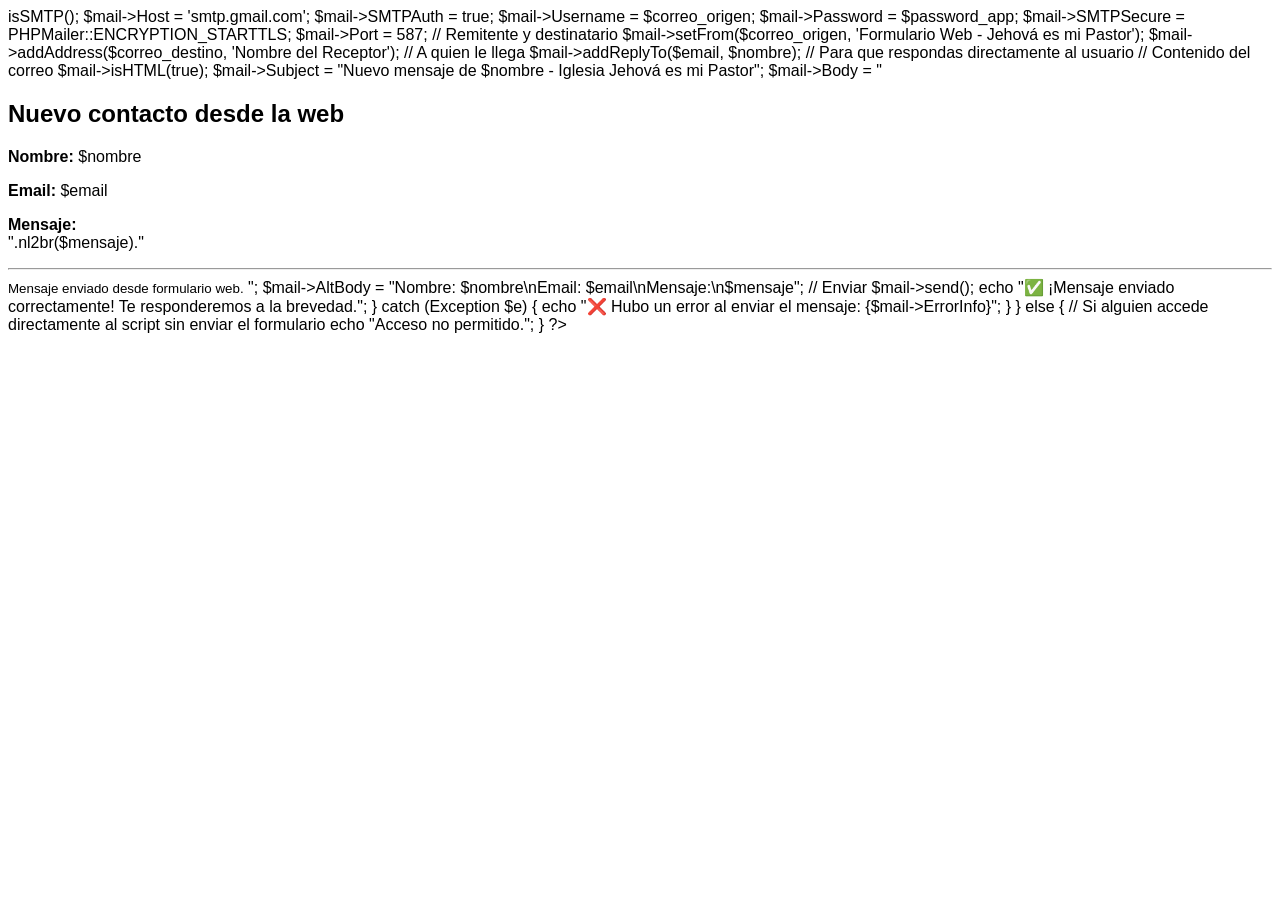
<file: como_ayudar.html>
<?php
// ==============================================
// 1. INCLUIR PHPMailer (ajusta la ruta si es necesario)
// ==============================================
require 'src/PHPMailer.php';
require 'src/SMTP.php';
require 'src/Exception.php';

use PHPMailer\PHPMailer\PHPMailer;
use PHPMailer\PHPMailer\Exception;

// ==============================================
// 2. VERIFICAR QUE EL FORMULARIO SEA ENVIADO POR POST
// ==============================================
if ($_SERVER["REQUEST_METHOD"] == "POST") {
    
    // Limpiar y recoger datos del formulario
    $nombre = isset($_POST['nombre']) ? htmlspecialchars(trim($_POST['nombre'])) : '';
    $email  = isset($_POST['email'])  ? htmlspecialchars(trim($_POST['email']))  : '';
    $mensaje= isset($_POST['mensaje'])? htmlspecialchars(trim($_POST['mensaje'])): '';
    
    // Validar campos obligatorios
    if (empty($nombre) || empty($email) || empty($mensaje)) {
        echo "❌ Error: Todos los campos son obligatorios.";
        exit;
    }
    
    if (!filter_var($email, FILTER_VALIDATE_EMAIL)) {
        echo "❌ Error: El correo electrónico no es válido.";
        exit;
    }
    
    // ==========================================
    // 3. CONFIGURACIÓN DEL ENVÍO (CÁMBIALO AQUÍ)
    // ==========================================
    $correo_origen  = 'JEHOVAESMIPASTORIGLESIAYFUNDAC@GMAIL.COM';      // Tu correo Gmail (o el que uses para SMTP)
    $password_app   = 'xxxx xxxx xxxx xxxx';      // Contraseña de aplicación de Gmail (16 dígitos)
    $correo_destino = 'JEHOVAESMIPASTORIGLESIAYFUNDAC@GMAIL.COM';  // El correo donde quieres recibir los mensajes
    
    // Crear instancia de PHPMailer
    $mail = new PHPMailer(true);
    
    try {
        // Configuración del servidor SMTP de Gmail
        $mail->isSMTP();
        $mail->Host       = 'smtp.gmail.com';
        $mail->SMTPAuth   = true;
        $mail->Username   = $correo_origen;
        $mail->Password   = $password_app;
        $mail->SMTPSecure = PHPMailer::ENCRYPTION_STARTTLS;
        $mail->Port       = 587;
        
        // Remitente y destinatario
        $mail->setFrom($correo_origen, 'Formulario Web - Jehová es mi Pastor');
        $mail->addAddress($correo_destino, 'Nombre del Receptor'); // A quien le llega
        $mail->addReplyTo($email, $nombre); // Para que respondas directamente al usuario
        
        // Contenido del correo
        $mail->isHTML(true);
        $mail->Subject = "Nuevo mensaje de $nombre - Iglesia Jehová es mi Pastor";
        $mail->Body    = "
            <html>
            <head><style>body{font-family:Arial;}</style></head>
            <body>
                <h2>Nuevo contacto desde la web</h2>
                <p><strong>Nombre:</strong> $nombre</p>
                <p><strong>Email:</strong> $email</p>
                <p><strong>Mensaje:</strong><br>".nl2br($mensaje)."</p>
                <hr>
                <small>Mensaje enviado desde formulario web.</small>
            </body>
            </html>
        ";
        $mail->AltBody = "Nombre: $nombre\nEmail: $email\nMensaje:\n$mensaje";
        
        // Enviar
        $mail->send();
        echo "✅ ¡Mensaje enviado correctamente! Te responderemos a la brevedad.";
        
    } catch (Exception $e) {
        echo "❌ Hubo un error al enviar el mensaje: {$mail->ErrorInfo}";
    }
} else {
    // Si alguien accede directamente al script sin enviar el formulario
    echo "Acceso no permitido.";
}
?>
</file>
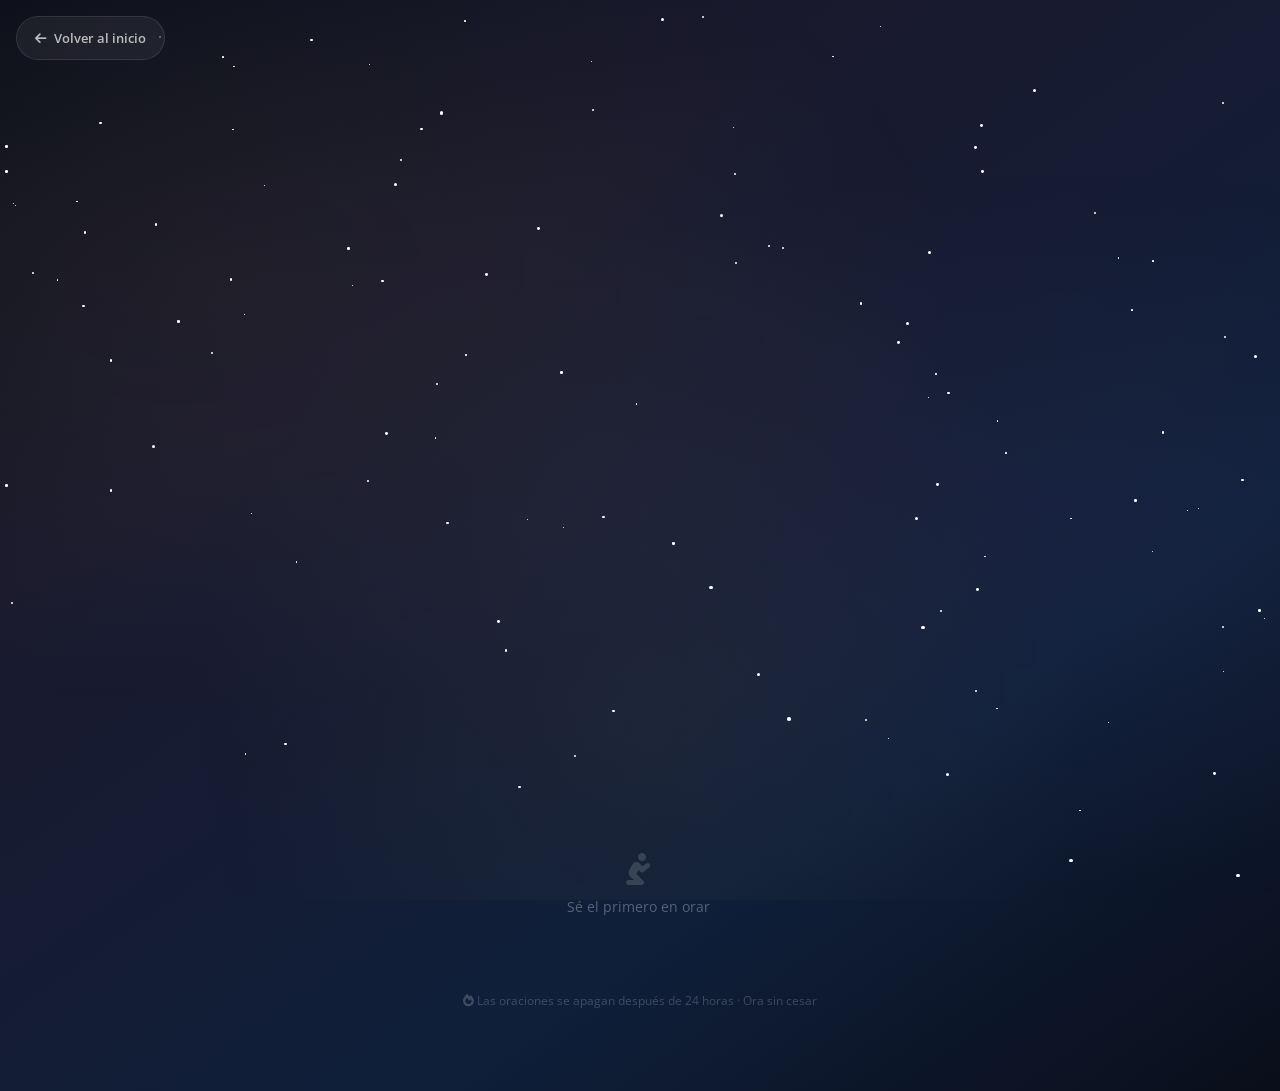
<file: oracion.html>
<!DOCTYPE html>
<html lang="es">
<head>
  <meta charset="UTF-8" />
  <meta name="viewport" content="width=device-width, initial-scale=1.0, user-scalable=yes" />
  <title>Sala de Oración | Jehová es mi Pastor</title>
  <link rel="preconnect" href="https://fonts.googleapis.com">
  <link rel="preconnect" href="https://fonts.gstatic.com" crossorigin>
  <link href="https://fonts.googleapis.com/css2?family=Montserrat:wght@400;700;800&family=Open+Sans:wght@400;600;700&display=swap" rel="stylesheet">
  <link rel="stylesheet" href="https://cdnjs.cloudflare.com/ajax/libs/font-awesome/6.0.0/css/all.min.css" />
  <link rel="stylesheet" href="styles.css" />
  <style>
    .prayer-room {
      position: relative;
      min-height: 100vh;
      background: linear-gradient(145deg, #0a0e1a 0%, #1a1a2e 30%, #0f1f3a 70%, #0a0e1a 100%);
      overflow: hidden;
      display: flex;
      flex-direction: column;
      align-items: center;
    }

    .prayer-room::before {
      content: '';
      position: fixed;
      inset: 0;
      background:
        radial-gradient(ellipse at 15% 30%, rgba(212,168,67,0.06) 0%, transparent 50%),
        radial-gradient(ellipse at 85% 60%, rgba(200,150,255,0.04) 0%, transparent 50%),
        radial-gradient(ellipse at 50% 80%, rgba(212,168,67,0.05) 0%, transparent 50%);
      pointer-events: none;
      animation: aurora 8s ease-in-out infinite alternate;
    }

    @keyframes aurora {
      0% { opacity: 0.6; }
      100% { opacity: 1; }
    }

    .prayer-back-btn {
      position: fixed;
      top: 16px;
      left: 16px;
      z-index: 100;
      background: rgba(255,255,255,0.06);
      backdrop-filter: blur(12px);
      border: 1px solid rgba(255,255,255,0.1);
      color: rgba(255,255,255,0.7);
      padding: 10px 18px;
      border-radius: 50px;
      cursor: pointer;
      font-size: 0.82rem;
      font-weight: 600;
      font-family: 'Open Sans', sans-serif;
      text-decoration: none;
      display: inline-flex;
      align-items: center;
      gap: 8px;
      transition: all 0.3s ease;
    }

    .prayer-back-btn:hover {
      background: rgba(255,255,255,0.1);
      color: white;
      transform: translateX(-3px);
    }

    .stars {
      position: fixed;
      inset: 0;
      pointer-events: none;
      overflow: hidden;
    }

    .star {
      position: absolute;
      background: white;
      border-radius: 50%;
      animation: twinkle var(--dur, 3s) ease-in-out infinite;
    }

    @keyframes twinkle {
      0%, 100% { opacity: 0.15; transform: scale(0.8); }
      50% { opacity: var(--max-opacity, 0.9); transform: scale(1.2); }
    }

    .shooting-star {
      position: fixed;
      width: 3px;
      height: 3px;
      background: white;
      border-radius: 50%;
      pointer-events: none;
      box-shadow: 0 0 6px 2px rgba(255,255,255,0.3);
      animation: shoot linear forwards;
    }

    @keyframes shoot {
      0% { transform: translate(0, 0); opacity: 1; }
      70% { opacity: 1; }
      100% { transform: translate(300px, 300px); opacity: 0; }
    }

    .prayer-room-content {
      position: relative;
      z-index: 1;
      width: 100%;
      max-width: 900px;
      padding: 60px 20px 40px;
      display: flex;
      flex-direction: column;
      align-items: center;
      gap: 30px;
    }

    .prayer-room-header {
      text-align: center;
      color: white;
      margin-top: 10px;
    }

    .prayer-room-header .holy-icon {
      font-size: 3rem;
      color: var(--secondary);
      opacity: 0.8;
      margin-bottom: 12px;
      display: block;
      animation: floatIcon 4s ease-in-out infinite;
      filter: drop-shadow(0 0 20px rgba(212,168,67,0.2));
    }

    @keyframes floatIcon {
      0%, 100% { transform: translateY(0) rotate(0deg); }
      25% { transform: translateY(-8px) rotate(-2deg); }
      75% { transform: translateY(4px) rotate(2deg); }
    }

    .prayer-room-header h1 {
      color: white;
      font-size: clamp(1.8rem, 4vw, 2.5rem);
      letter-spacing: -0.02em;
      text-shadow: 0 0 30px rgba(212,168,67,0.15);
    }

    .prayer-room-header p {
      color: rgba(255,255,255,0.6);
      font-size: 0.95rem;
      margin-top: 6px;
    }

    .prayer-room-header .candle-group {
      display: flex;
      justify-content: center;
      gap: 12px;
      margin-top: 20px;
    }

    .prayer-room-header .candle {
      display: inline-block;
      width: 3px;
      height: 24px;
      background: linear-gradient(to top, var(--secondary), #f5e6b0, rgba(255,255,255,0.6));
      border-radius: 2px;
      animation: flicker var(--cd, 2s) ease-in-out infinite;
      box-shadow: 0 0 8px rgba(212,168,67,0.2);
    }

    .prayer-room-header .candle:nth-child(2) {
      --cd: 2.4s;
      height: 18px;
    }
    .prayer-room-header .candle:nth-child(3) {
      --cd: 1.8s;
      height: 28px;
    }

    @keyframes flicker {
      0%, 100% { opacity: 0.7; box-shadow: 0 0 6px rgba(212,168,67,0.2); }
      50% { opacity: 1; box-shadow: 0 0 16px rgba(212,168,67,0.5); }
    }

    .music-player-card {
      background: rgba(255,255,255,0.05);
      backdrop-filter: blur(16px);
      border: 1px solid rgba(255,255,255,0.08);
      border-radius: var(--radius-lg);
      padding: 24px;
      width: 100%;
      max-width: 500px;
      text-align: center;
    }

    .music-player-card .music-icon {
      font-size: 2rem;
      color: var(--secondary);
      margin-bottom: 10px;
      display: block;
    }

    .music-player-card h3 {
      color: white;
      font-size: 1rem;
      margin-bottom: 4px;
    }

    .music-player-card p {
      color: rgba(255,255,255,0.5);
      font-size: 0.8rem;
      margin-bottom: 14px;
    }

    .music-player-card iframe {
      width: 100%;
      border-radius: var(--radius-sm);
      border: none;
    }

    .prayer-input-card {
      background: rgba(255,255,255,0.05);
      backdrop-filter: blur(16px);
      border: 1px solid rgba(255,255,255,0.08);
      border-radius: var(--radius-lg);
      padding: 28px 24px;
      width: 100%;
      max-width: 600px;
      transition: border-color 0.4s, box-shadow 0.4s;
    }

    .prayer-input-card:focus-within {
      border-color: rgba(212,168,67,0.3);
      box-shadow: 0 0 30px rgba(212,168,67,0.06), inset 0 0 30px rgba(212,168,67,0.03);
    }

    .prayer-input-card h3 {
      color: white;
      font-size: 1rem;
      margin-bottom: 4px;
      display: flex;
      align-items: center;
      gap: 8px;
    }

    .prayer-input-card p {
      color: rgba(255,255,255,0.5);
      font-size: 0.82rem;
      margin-bottom: 16px;
    }

    .prayer-input-row {
      display: flex;
      gap: 10px;
    }

    .prayer-input-row input {
      flex: 1;
      padding: 12px 16px;
      border-radius: 50px;
      border: 1px solid rgba(255,255,255,0.12);
      background: rgba(255,255,255,0.06);
      color: white;
      font-family: 'Open Sans', sans-serif;
      font-size: 0.9rem;
      outline: none;
      transition: all 0.3s;
    }

    .prayer-input-row input::placeholder { color: rgba(255,255,255,0.3); }
    .prayer-input-row input:focus { border-color: var(--secondary); background: rgba(255,255,255,0.08); }

    .prayer-input-row button {
      padding: 12px 24px;
      border-radius: 50px;
      border: none;
      background: linear-gradient(135deg, var(--secondary), var(--secondary-light));
      color: var(--primary);
      font-weight: 700;
      cursor: pointer;
      transition: 0.3s;
      font-family: 'Montserrat', sans-serif;
      font-size: 0.85rem;
      white-space: nowrap;
      position: relative;
      overflow: hidden;
    }

    .prayer-input-row button::after {
      content: '';
      position: absolute;
      inset: 0;
      background: linear-gradient(135deg, rgba(255,255,255,0.2), transparent);
      opacity: 0;
      transition: opacity 0.3s;
    }

    .prayer-input-row button:hover { transform: translateY(-2px); box-shadow: 0 4px 20px rgba(212,168,67,0.3); }
    .prayer-input-row button:hover::after { opacity: 1; }
    .prayer-input-row button:active { transform: scale(0.97); }
    .prayer-input-row button:disabled { opacity: 0.5; transform: none; cursor: not-allowed; }

    .prayer-wall {
      width: 100%;
      max-width: 600px;
      display: flex;
      flex-direction: column;
      gap: 10px;
      max-height: 500px;
      overflow-y: auto;
      padding-right: 4px;
    }

    .prayer-wall::-webkit-scrollbar { width: 3px; }
    .prayer-wall::-webkit-scrollbar-thumb { background: var(--secondary); border-radius: 3px; }

    .prayer-wall-empty {
      text-align: center;
      color: rgba(255,255,255,0.3);
      padding: 30px;
      font-size: 0.9rem;
    }

    .prayer-wall-empty i { font-size: 2rem; display: block; margin-bottom: 10px; opacity: 0.5; }

    .prayer-msg {
      background: rgba(255,255,255,0.04);
      border: 1px solid rgba(255,255,255,0.06);
      border-radius: var(--radius-md);
      padding: 16px 18px;
      animation: msgIn 0.5s cubic-bezier(0.34, 1.56, 0.64, 1);
      transition: background 0.3s, border-color 0.3s, box-shadow 0.3s;
    }

    .prayer-msg:hover {
      background: rgba(255,255,255,0.07);
      border-color: rgba(212,168,67,0.15);
      box-shadow: 0 0 20px rgba(212,168,67,0.04);
    }

    .prayer-msg:nth-child(2) { animation-delay: 0.05s; }
    .prayer-msg:nth-child(3) { animation-delay: 0.1s; }
    .prayer-msg:nth-child(4) { animation-delay: 0.15s; }
    .prayer-msg:nth-child(5) { animation-delay: 0.2s; }

    @keyframes msgIn {
      from { opacity: 0; transform: translateY(16px) scale(0.97); }
      to { opacity: 1; transform: translateY(0) scale(1); }
    }

    .prayer-msg .msg-header {
      display: flex;
      justify-content: space-between;
      align-items: center;
      margin-bottom: 6px;
    }

    .prayer-msg .msg-name {
      font-weight: 700;
      color: var(--secondary);
      font-size: 0.85rem;
    }

    .prayer-msg .msg-time {
      font-size: 0.7rem;
      color: rgba(255,255,255,0.3);
    }

    .prayer-msg .msg-text {
      color: rgba(255,255,255,0.85);
      font-size: 0.9rem;
      line-height: 1.6;
    }

    .prayer-msg .msg-actions {
      display: flex;
      gap: 12px;
      margin-top: 10px;
      padding-top: 8px;
      border-top: 1px solid rgba(255,255,255,0.05);
    }

    .prayer-msg .msg-actions button {
      background: none;
      border: none;
      color: rgba(255,255,255,0.4);
      cursor: pointer;
      font-size: 0.8rem;
      transition: 0.3s;
      font-family: 'Open Sans', sans-serif;
      display: flex;
      align-items: center;
      gap: 4px;
    }

    .prayer-msg .msg-actions .btn-amen:hover { color: #f1c40f; }
    .prayer-msg .msg-actions .btn-pray:hover { color: #2ecc71; }
    .prayer-msg .msg-actions .btn-amen.done { color: #f1c40f; }
    .prayer-msg .msg-actions .btn-pray.done { color: #2ecc71; }

    .prayer-msg .msg-actions .count { font-size: 0.75rem; }

    .prayer-footer-text {
      text-align: center;
      color: rgba(255,255,255,0.2);
      font-size: 0.78rem;
      margin-top: 10px;
      padding-bottom: 40px;
    }

    @media (max-width: 600px) {
      .prayer-input-row { flex-direction: column; }
      .prayer-room-content { padding: 20px 16px; }
    }
  </style>
</head>
<body>

<div class="prayer-room" id="prayerRoom">
  <a href="index.html" class="prayer-back-btn"><i class="fas fa-arrow-left"></i> Volver al inicio</a>
  <div class="stars" id="stars"></div>

  <div class="prayer-room-content">
    <div class="prayer-room-header reveal">
      <i class="fas fa-cross holy-icon"></i>
      <h1>Sala de Oración</h1>
      <p>Enciende una vela espiritual con tu oración. Otros hermanos orarán por ti.</p>
      <div class="candle-group">
        <div class="candle"></div>
        <div class="candle"></div>
        <div class="candle"></div>
      </div>
    </div>

    <div class="music-player-card reveal">
      <i class="fas fa-headphones music-icon"></i>
      <h3>Música de Adoración</h3>
      <p>Ambiente sonoro para tu momento con Dios</p>
      <iframe style="border-radius:12px" src="https://www.youtube.com/embed/videoseries?list=PLhCkHJT6Hgc5gVkyrdvVbqI52XG2KLvNP&autoplay=1&mute=1&loop=1" title="Música instrumental cristiana" allow="autoplay; encrypted-media" allowfullscreen></iframe>
    </div>

    <div class="prayer-input-card reveal">
      <h3><i class="fas fa-feather-alt" style="color:var(--secondary);"></i> Comparte tu oración</h3>
      <p>Escribe tu petición y recibe el apoyo de la comunidad</p>
      <div class="prayer-input-row">
        <input type="text" id="prayerInput" placeholder="Ej: Por sanidad de mi madre..." maxlength="200">
        <button id="prayerSendBtn"><i class="fas fa-paper-plane"></i> Enviar</button>
      </div>
    </div>

    <div class="prayer-wall" id="prayerWall"></div>

    <div class="prayer-footer-text">
      <i class="fas fa-fire"></i> Las oraciones se apagan después de 24 horas · Ora sin cesar
    </div>
  </div>
</div>

<script>
document.addEventListener('DOMContentLoaded', () => {
  // Generate stars
  const starsContainer = document.getElementById('stars');
  for (let i = 0; i < 120; i++) {
    const star = document.createElement('div');
    star.className = 'star';
    const size = 1 + Math.random() * 2.5;
    star.style.left = Math.random() * 100 + '%';
    star.style.top = Math.random() * 100 + '%';
    star.style.setProperty('--dur', (2 + Math.random() * 4) + 's');
    star.style.setProperty('--max-opacity', (0.4 + Math.random() * 0.6).toFixed(2));
    star.style.animationDelay = Math.random() * 5 + 's';
    star.style.width = star.style.height = size + 'px';
    starsContainer.appendChild(star);
  }

  // Shooting stars
  const createShootingStar = () => {
    const s = document.createElement('div');
    s.className = 'shooting-star';
    s.style.left = (Math.random() * 60 + 10) + '%';
    s.style.top = (Math.random() * 30 + 5) + '%';
    s.style.animationDuration = (0.8 + Math.random() * 1.2) + 's';
    starsContainer.appendChild(s);
    setTimeout(() => s.remove(), 2500);
  };
  setInterval(createShootingStar, 4000 + Math.random() * 6000);
  setTimeout(createShootingStar, 1000);

  const STORAGE_KEY = 'ijmp_oraciones_sala';
  const TTL = 24 * 60 * 60 * 1000; // 24 hours

  const getPrayers = () => {
    try { return JSON.parse(localStorage.getItem(STORAGE_KEY)) || []; }
    catch { return []; }
  };

  const savePrayers = (data) => {
    // Remove expired
    const now = Date.now();
    const filtered = data.filter(p => now - p.timestamp < TTL);
    localStorage.setItem(STORAGE_KEY, JSON.stringify(filtered));
    return filtered;
  };

  const timeAgo = (ts) => {
    const d = Date.now() - ts;
    const mins = Math.floor(d / 60000);
    if (mins < 1) return 'ahora';
    if (mins < 60) return `hace ${mins} min`;
    const hrs = Math.floor(mins / 60);
    if (hrs < 24) return `hace ${hrs}h`;
    return 'hace 1d';
  };

  const render = () => {
    const wall = document.getElementById('prayerWall');
    let items = getPrayers();
    items.sort((a, b) => b.timestamp - a.timestamp);

    if (items.length === 0) {
      wall.innerHTML = '<div class="prayer-wall-empty"><i class="fas fa-pray"></i>Sé el primero en orar</div>';
      return;
    }

    wall.innerHTML = items.map(p => `
      <div class="prayer-msg">
        <div class="msg-header">
          <span class="msg-name"><i class="fas fa-user-circle"></i> ${p.name || 'Anónimo'}</span>
          <span class="msg-time">${timeAgo(p.timestamp)}</span>
        </div>
        <div class="msg-text">${p.text}</div>
        <div class="msg-actions">
          <button class="btn-amen ${p.amen ? 'done' : ''}" data-id="${p.id}">
            <i class="fas fa-${p.amen ? 'check-circle' : 'circle'}"></i> Amén <span class="count">(${p.amenCount || 0})</span>
          </button>
          <button class="btn-pray ${p.prayed ? 'done' : ''}" data-id="${p.id}">
            <i class="fas fa-${p.prayed ? 'check-circle' : 'circle'}"></i> Oro por ti <span class="count">(${p.prayCount || 0})</span>
          </button>
        </div>
      </div>
    `).join('');

    document.querySelectorAll('.btn-amen').forEach(btn => {
      btn.addEventListener('click', function() {
        const id = this.dataset.id;
        const items = getPrayers();
        const found = items.find(x => x.id === id);
        if (found) {
          found.amen = true;
          found.amenCount = (found.amenCount || 0) + 1;
          savePrayers(items);
          render();
        }
      });
    });

    document.querySelectorAll('.btn-pray').forEach(btn => {
      btn.addEventListener('click', function() {
        const id = this.dataset.id;
        const items = getPrayers();
        const found = items.find(x => x.id === id);
        if (found) {
          found.prayed = true;
          found.prayCount = (found.prayCount || 0) + 1;
          savePrayers(items);
          render();
        }
      });
    });
  };

  // Submit
  const input = document.getElementById('prayerInput');
  const sendBtn = document.getElementById('prayerSendBtn');

  const submitPrayer = () => {
    const text = input.value.trim();
    if (!text || text.length < 3) return;
    if (text.length > 200) return;

    const items = getPrayers();
    items.push({
      id: Date.now().toString(36) + Math.random().toString(36).slice(2, 5),
      name: '',
      text,
      timestamp: Date.now(),
      amen: false,
      amenCount: 0,
      prayed: false,
      prayCount: 0
    });

    savePrayers(items);
    input.value = '';
    render();
  };

  sendBtn.addEventListener('click', submitPrayer);
  input.addEventListener('keydown', (e) => {
    if (e.key === 'Enter') submitPrayer();
  });

  render();
  // Auto-refresh every 30s
  setInterval(render, 30000);
});
</script>
</body>
</html>
</file>
<file: styles.css>
@import url('https://fonts.googleapis.com/css2?family=Playfair+Display:ital,wght@0,700;0,800;1,700&display=swap');

:root {
  --primary: #1a2a4a;
  --primary-light: #2a4a7a;
  --secondary: #d4a843;
  --secondary-light: #e8c56a;
  --accent: #e07c3c;
  --accent-light: #f09a5a;
  --light: #f8f7f4;
  --dark: #1a1a2e;
  --text: #2d3748;
  --text-light: #718096;
  --white: #ffffff;
  --glass-bg: rgba(255,255,255,0.15);
  --glass-border: rgba(255,255,255,0.25);
  --glass-shadow: 0 8px 32px rgba(0,0,0,0.08);
  --shadow-sm: 0 1px 3px rgba(0,0,0,0.06), 0 1px 2px rgba(0,0,0,0.04);
  --shadow-md: 0 4px 14px rgba(0,0,0,0.08), 0 2px 4px rgba(0,0,0,0.04);
  --shadow-lg: 0 12px 30px rgba(0,0,0,0.08), 0 4px 10px rgba(0,0,0,0.04);
  --shadow-xl: 0 20px 50px rgba(0,0,0,0.1);
  --radius-sm: 8px;
  --radius-md: 16px;
  --radius-lg: 24px;
  --radius-xl: 32px;
  --transition: all 0.35s cubic-bezier(0.4, 0, 0.2, 1);
  --bg: #f8f7f4;
  --card-bg: #ffffff;
  --text-color: #2d3748;
  --muted: #718096;
  --header-bg: rgba(255,255,255,0.97);
  --nav-shadow: rgba(0,0,0,0.04);
  --border-light: rgba(0,0,0,0.06);

  --primary-color: var(--primary);
  --secondary-color: var(--secondary);
  --accent-color: var(--accent);
  --light-bg: var(--bg);
  --dark-text: var(--text);
  --gray-text: var(--muted);
}

[data-theme="dark"] {
  --primary: #e8d5a3;
  --primary-light: #d4c08a;
  --secondary: #d4a843;
  --secondary-light: #e8c56a;
  --accent: #f09a5a;
  --accent-light: #f4b882;
  --light: #1a1a2e;
  --dark: #f0efe8;
  --text: #e2e0d8;
  --text-light: #a8a69e;
  --white: #1e1e32;
  --glass-bg: rgba(30,30,50,0.6);
  --glass-border: rgba(255,255,255,0.08);
  --glass-shadow: 0 8px 32px rgba(0,0,0,0.3);
  --shadow-sm: 0 1px 3px rgba(0,0,0,0.3);
  --shadow-md: 0 4px 14px rgba(0,0,0,0.3);
  --shadow-lg: 0 12px 30px rgba(0,0,0,0.4);
  --shadow-xl: 0 20px 50px rgba(0,0,0,0.5);
  --bg: #12121e;
  --card-bg: #1e1e32;
  --text-color: #e2e0d8;
  --muted: #a8a69e;
  --header-bg: rgba(18,18,30,0.95);
  --nav-shadow: rgba(0,0,0,0.3);
  --border-light: rgba(255,255,255,0.06);
}

* { margin: 0; padding: 0; box-sizing: border-box; }

html { scroll-behavior: smooth; }

body {
    font-family: 'Open Sans', -apple-system, BlinkMacSystemFont, sans-serif;
    line-height: 1.7;
    color: var(--text-color);
    background: var(--bg);
    overflow-x: hidden;
    transition: background 0.3s, color 0.3s;
}

h1, h2 {
    font-family: 'Playfair Display', serif;
    font-weight: 800;
    color: var(--primary);
    line-height: 1.2;
    transition: color 0.3s;
}

h3, h4 {
    font-family: 'Montserrat', sans-serif;
    font-weight: 700;
    color: var(--primary);
    line-height: 1.25;
    transition: color 0.3s;
}

h2 {
    font-size: clamp(1.6rem, 4vw, 2.4rem);
    letter-spacing: -0.02em;
}

.gradient-text {
    background: linear-gradient(135deg, var(--secondary), var(--secondary-light), #f5e6b0);
    -webkit-background-clip: text;
    background-clip: text;
    color: transparent;
    display: inline-block;
}

/* Icon pulse on hover */
a:hover i, button:hover i, .schedule-card:hover i, .pillar-card:hover i {
    animation: iconPulse 0.6s ease;
}
@keyframes iconPulse {
    0% { transform: scale(1); }
    50% { transform: scale(1.25); }
    100% { transform: scale(1); }
}

.container {
    max-width: 1200px;
    margin: 0 auto;
    padding: 0 24px;
}

/* ============= GLASS HEADER ============= */
#main-header {
    background: rgba(255,255,255,0.88);
    backdrop-filter: blur(12px) saturate(180%);
    -webkit-backdrop-filter: blur(12px) saturate(180%);
    padding: 1rem 0;
    position: sticky;
    top: 0;
    z-index: 1000;
    transition: var(--transition);
    border-bottom: 1px solid var(--border-light);
}

#main-header.scrolled {
    background: rgba(255,255,255,0.95);
    backdrop-filter: blur(16px) saturate(200%);
    -webkit-backdrop-filter: blur(16px) saturate(200%);
    padding: 0.7rem 0;
}

#main-header.header-hidden {
    transform: translateY(-100%);
}

[data-theme="dark"] #main-header {
    background: rgba(18, 18, 30, 0.88);
    border-bottom-color: rgba(255,255,255,0.06);
}

[data-theme="dark"] #main-header.scrolled {
    background: rgba(18, 18, 30, 0.95);
}

#main-header .brand-name,
#main-header.scrolled .brand-name { color: var(--primary); }

#main-header .bar,
#main-header.scrolled .bar { background-color: var(--primary); }

[data-theme="dark"] #main-header .brand-name { color: var(--dark); }
[data-theme="dark"] #main-header .bar { background-color: var(--dark); }

.header-container {
    display: flex;
    justify-content: space-between;
    align-items: center;
}

.logo-wrapper { display: flex; align-items: center; }

.logo-link {
    text-decoration: none;
    display: flex;
    align-items: center;
    gap: 12px;
    transition: var(--transition);
}

.logo {
    width: 50px;
    height: 50px;
    border-radius: 50%;
    border: 2px solid var(--secondary);
    object-fit: cover;
    display: block;
    box-shadow: 0 0 0 4px rgba(212, 168, 67, 0.15);
}

.brand-name {
    font-weight: 800;
    color: var(--primary);
    font-size: 1.05rem;
    line-height: 1.2;
    letter-spacing: -0.01em;
    transition: color 0.3s;
}

/* ============= DESKTOP NAV ============= */
.nav-links {
    display: flex;
    list-style: none;
    gap: 32px;
    align-items: center;
}

.nav-links a {
    text-decoration: none;
    color: #1a2a4a;
    font-weight: 600;
    font-size: 0.95rem;
    letter-spacing: 0.3px;
    padding: 8px 0;
    position: relative;
    transition: color 0.3s;
}

.nav-links a::after {
    content: '';
    position: absolute;
    bottom: 0;
    left: 50%;
    width: 0;
    height: 2px;
    background: #d4a843;
    transition: width 0.3s ease, left 0.3s ease;
    border-radius: 2px;
}

.nav-links a:hover::after,
.nav-links a.active::after {
    width: 100%;
    left: 0;
}

.nav-links a:hover,
.nav-links a.active {
    color: #d4a843;
}

[data-theme="dark"] .nav-links a {
    color: var(--dark);
}
[data-theme="dark"] .nav-links a:hover,
[data-theme="dark"] .nav-links a.active {
    color: var(--secondary);
}

/* ============= DARK MODE TOGGLE ============= */
.theme-toggle {
    background: none;
    border: none;
    cursor: pointer;
    font-size: 1.2rem;
    color: var(--primary);
    padding: 6px;
    border-radius: 50%;
    transition: var(--transition);
    display: flex;
    align-items: center;
    justify-content: center;
    min-width: 44px;
    min-height: 44px;
}

.theme-toggle:hover {
    background: rgba(212, 168, 67, 0.12);
    transform: rotate(15deg);
}

/* ============= MENÚ HAMBURGUESA ============= */
/* ============= NAV OVERLAY ============= */
.nav-overlay {
    position: fixed;
    inset: 0;
    background: rgba(0, 0, 0, 0.45);
    opacity: 0;
    pointer-events: none;
    transition: opacity 0.35s ease;
    z-index: 998;
    backdrop-filter: blur(3px);
    -webkit-backdrop-filter: blur(3px);
}
.nav-overlay.active {
    opacity: 1;
    pointer-events: auto;
}

/* ============= HAMBURGER MENU ============= */
.menu-toggle {
    display: none;
    flex-direction: column;
    gap: 5px;
    cursor: pointer;
    padding: 8px;
    z-index: 1002;
    background: none;
    border: none;
    min-width: 44px;
    min-height: 44px;
    align-items: center;
    justify-content: center;
    border-radius: 12px;
    transition: background 0.3s;
}
.menu-toggle:hover { background: rgba(212, 168, 67, 0.1); }

.menu-toggle .bar {
    width: 26px;
    height: 2.5px;
    background: var(--primary);
    border-radius: 3px;
    transition: all 0.35s cubic-bezier(0.4, 0, 0.2, 1);
    transform-origin: center;
}

.menu-toggle.is-active .bar:nth-child(1) { transform: rotate(45deg) translate(5.5px, 5.5px); }
.menu-toggle.is-active .bar:nth-child(2) { opacity: 0; transform: scaleX(0); }
.menu-toggle.is-active .bar:nth-child(3) { transform: rotate(-45deg) translate(5.5px, -5.5px); }

/* ============= HERO ============= */
.hero-section {
    min-height: 85vh;
    background-image: url('fotos/principal.jpg');
    background-repeat: no-repeat;
    background-position: center center;
    background-size: cover;
    display: flex;
    align-items: center;
    text-align: center;
    position: relative;
    color: white;
}

.hero-overlay {
    position: absolute;
    inset: 0;
    background: linear-gradient(
        135deg,
        rgba(26, 42, 74, 0.8) 0%,
        rgba(26, 42, 74, 0.4) 50%,
        rgba(212, 168, 67, 0.2) 100%
    );
}

.hero-content {
    position: relative;
    z-index: 1;
    max-width: 850px;
    margin: 0 auto;
}

.hero-content h1 {
    font-size: clamp(2.2rem, 7vw, 4rem);
    font-weight: 800;
    color: var(--white);
    text-shadow: 0 2px 30px rgba(0,0,0,0.4);
    letter-spacing: -0.02em;
    margin-bottom: 1rem;
    background: linear-gradient(135deg, #ffffff, #e8c56a);
    -webkit-background-clip: text;
    background-clip: text;
    color: transparent;
}

.hero-content p {
    font-size: clamp(1rem, 2.5vw, 1.25rem);
    max-width: 700px;
    margin: 0 auto 24px;
    opacity: 0.95;
    text-shadow: 0 1px 10px rgba(0,0,0,0.3);
    line-height: 1.6;
}

.hero-slogan {
    color: #e8c56a;
    font-size: 1.3rem;
    font-weight: 500;
    text-transform: uppercase;
    letter-spacing: 1px;
    margin-top: -10px;
    margin-bottom: 20px;
    text-shadow: 0 1px 8px rgba(0,0,0,0.3);
}

/* ============= BUTTONS ============= */
.btn-primary {
    display: inline-flex;
    align-items: center;
    gap: 10px;
    margin-top: 8px;
    padding: 14px 36px;
    background: linear-gradient(135deg, var(--accent), var(--accent-light));
    color: white;
    text-decoration: none;
    border-radius: 50px;
    font-weight: 700;
    font-size: 1rem;
    transition: var(--transition);
    border: none;
    cursor: pointer;
    min-height: 48px;
    box-shadow: 0 4px 14px rgba(224, 124, 60, 0.35);
    position: relative;
    overflow: hidden;
}

.btn-primary:hover {
    transform: translateY(-3px);
    box-shadow: 0 8px 25px rgba(224, 124, 60, 0.4);
}

.ripple {
    position: absolute;
    border-radius: 50%;
    background: rgba(255,255,255,0.4);
    transform: scale(0);
    animation: ripple-anim 0.6s ease-out;
    pointer-events: none;
}

@keyframes ripple-anim {
    to { transform: scale(4); opacity: 0; }
}

.btn-primary:focus-visible,
a:focus-visible,
button:focus-visible,
input:focus-visible,
textarea:focus-visible,
select:focus-visible {
    outline: 3px solid var(--secondary);
    outline-offset: 3px;
}

/* ============= REVEAL ============= */
.reveal {
    position: relative;
    transform: translateY(40px);
    opacity: 0;
    transition: 0.9s cubic-bezier(0.22, 1, 0.36, 1);
}

.reveal.active {
    transform: translateY(0);
    opacity: 1;
}

/* ============= SECTIONS ============= */
.info-section { padding: 80px 0; }

.info-section h2 {
    text-align: center;
    margin-bottom: 16px;
    position: relative;
}

.info-section h2::after {
    content: '';
    display: block;
    width: 70px;
    height: 4px;
    background: linear-gradient(90deg, var(--secondary), var(--secondary-light));
    margin: 16px auto 0;
    border-radius: 4px;
}

.info-section .lead {
    font-size: 1.1rem;
    color: var(--muted);
    max-width: 650px;
    margin: 0 auto 40px;
    text-align: center;
}

/* ============= GLASS CARDS ============= */
.schedule-grid {
    display: grid;
    grid-template-columns: repeat(auto-fit, minmax(240px, 1fr));
    gap: 24px;
}

.schedule-card {
    background: var(--glass-bg);
    backdrop-filter: blur(12px);
    -webkit-backdrop-filter: blur(12px);
    border: 1px solid var(--glass-border);
    padding: 40px 28px;
    border-radius: var(--radius-md);
    text-align: center;
    transition: var(--transition);
    box-shadow: var(--glass-shadow);
    position: relative;
    overflow: hidden;
}

.schedule-card::before {
    content: '';
    position: absolute;
    top: 0;
    left: 0;
    right: 0;
    height: 4px;
    background: linear-gradient(90deg, var(--secondary), var(--secondary-light));
    opacity: 0;
    transition: var(--transition);
}

.schedule-card:hover::before { opacity: 1; }

.schedule-card i {
    font-size: 2.5rem;
    color: var(--secondary);
    margin-bottom: 16px;
    display: block;
    transition: transform 0.3s;
}

.schedule-card:hover i { transform: scale(1.15); }

.schedule-card h3 { margin-bottom: 10px; font-size: 1.2rem; }

.schedule-card:hover {
    transform: translateY(-6px);
    box-shadow: var(--shadow-xl);
}

.schedule-card p { color: var(--muted); font-size: 0.95rem; }

/* ============= STATS ============= */
.stats-section {
    background: linear-gradient(135deg, var(--primary) 0%, #0f1f3a 100%);
    color: white;
    padding: 70px 0;
    text-align: center;
    position: relative;
    overflow: hidden;
}

.stats-section::before {
    content: '';
    position: absolute;
    top: -50%;
    right: -20%;
    width: 600px;
    height: 600px;
    background: radial-gradient(circle, rgba(212,168,67,0.08) 0%, transparent 70%);
    border-radius: 50%;
}

.stats-grid {
    display: grid;
    grid-template-columns: repeat(auto-fit, minmax(200px, 1fr));
    gap: 40px;
    position: relative;
    z-index: 1;
}

.stat-item { padding: 10px; }
.stat-item h3 { font-size: 3rem; color: var(--secondary); margin-bottom: 6px; font-weight: 800; letter-spacing: -0.02em; }
.stat-item p { font-weight: 600; text-transform: uppercase; font-size: 0.85rem; letter-spacing: 1px; color: rgba(255,255,255,0.8); }

/* ============= PILLARS ============= */
.pillars-grid {
    display: grid;
    grid-template-columns: repeat(auto-fit, minmax(270px, 1fr));
    gap: 28px;
    margin-top: 40px;
}

.pillar-card {
    background: var(--glass-bg);
    backdrop-filter: blur(12px);
    -webkit-backdrop-filter: blur(12px);
    border: 1px solid var(--glass-border);
    padding: 40px 28px;
    border-radius: var(--radius-md);
    text-align: center;
    box-shadow: var(--glass-shadow);
    transition: var(--transition);
    position: relative;
    overflow: hidden;
}

.pillar-card::after {
    content: '';
    position: absolute;
    bottom: 0;
    left: 0;
    right: 0;
    height: 4px;
    background: linear-gradient(90deg, var(--secondary), var(--secondary-light));
    transform: scaleX(0);
    transform-origin: left;
    transition: transform 0.4s ease;
}

.pillar-card:hover::after { transform: scaleX(1); }

.pillar-card:hover {
    transform: translateY(-8px);
    box-shadow: var(--shadow-xl);
}

.pillar-card i {
    transition: transform 0.3s;
}

.pillar-card:hover i { transform: scale(1.2); }

/* ============= VERSÍCULO ============= */
.verse-text {
    font-size: 1.2rem;
    font-weight: 600;
    color: var(--text);
    line-height: 1.5;
    margin: 1rem 0 0.5rem 0;
    font-style: italic;
}

.verse-reference {
    font-weight: 700;
    color: var(--primary);
    margin-top: 0.5rem;
    letter-spacing: 0.3px;
}

.cuadro-versiculo {
    background: linear-gradient(135deg, rgba(26,42,74,0.92) 0%, rgba(15,31,58,0.92) 100%),
                url('https://images.unsplash.com/photo-1504052434139-329600ff1707?auto=format&fit=crop&w=800&q=80');
    background-size: cover;
    background-position: center;
    color: white;
    padding: 32px 28px;
    border-radius: var(--radius-md);
    text-align: center;
    display: flex;
    flex-direction: column;
    justify-content: center;
    min-height: 260px;
    border: 1px solid rgba(212,168,67,0.2);
}

.cuadro-versiculo h3 {
    font-size: 0.8rem;
    text-transform: uppercase;
    letter-spacing: 3px;
    margin-bottom: 16px;
    color: var(--secondary);
}

.cuadro-versiculo .verse-text,
.cuadro-versiculo .verse-reference { color: var(--white); }
.cuadro-versiculo .verse-text { text-shadow: 0 1px 8px rgba(0,0,0,0.4); }

/* ============= PASTORAL ============= */
.pastoral-grid {
    display: grid;
    grid-template-columns: repeat(auto-fit, minmax(300px, 1fr));
    gap: 3rem;
    align-items: center;
    margin-top: 2rem;
}

.pastoral-img-wrapper {
    display: flex;
    align-items: flex-start;
}

.pastoral-img {
    width: 100%;
    height: auto;
    border-radius: var(--radius-md);
    box-shadow: var(--shadow-lg);
}

.pastoral-title {
    font-size: 1.6rem;
    color: var(--primary);
    margin-bottom: 16px;
    position: relative;
    padding-bottom: 12px;
}

.pastoral-title::after {
    content: '';
    position: absolute;
    bottom: 0;
    left: 0;
    width: 50px;
    height: 3px;
    background: var(--secondary);
    border-radius: 3px;
}

.pastoral-text { color: var(--muted); line-height: 1.8; }

/* ============= RADIO ============= */
.radio-card {
    background: var(--glass-bg) !important;
    backdrop-filter: blur(12px) !important;
    border: 1px solid var(--glass-border) !important;
    transition: all 0.4s ease !important;
}

.radio-card:hover {
    transform: translateY(-8px);
    box-shadow: var(--shadow-xl) !important;
}

/* ============= CONTACTO ============= */
.contact-container {
    text-align: center;
    padding: 60px 20px;
    display: flex;
    flex-direction: column;
    align-items: center;
    gap: 30px;
}

.social-links-grid {
    display: flex;
    gap: 14px;
    flex-wrap: wrap;
    justify-content: center;
    margin-top: 20px;
}

.btn-whatsapp { background: linear-gradient(135deg, #25d366, #1da851) !important; color: white !important; }
.btn-facebook { background: linear-gradient(135deg, #1877f2, #0d65d9) !important; color: white !important; }
.btn-tiktok { background: linear-gradient(135deg, #000, #333) !important; color: white !important; }

/* ============= VOTD EXTERNO ============= */
.seccion-votd { display: flex; justify-content: center; align-items: center; padding: 40px 20px; width: 100%; }

.contenedor-versiculo {
    background: var(--card-bg);
    max-width: 600px;
    width: 100%;
    padding: 36px 32px;
    border-radius: var(--radius-lg);
    box-shadow: var(--shadow-lg);
    text-align: center;
    border-top: 5px solid var(--primary);
}

.titulo-votd { color: var(--primary); font-size: 1.4rem; margin-bottom: 20px; text-transform: uppercase; letter-spacing: 1px; }
#bg_votd { font-family: 'Georgia', serif; font-size: 1.2rem; line-height: 1.7; color: var(--text-color); }
#bg_votd a { display: block; margin-top: 15px; color: var(--muted); text-decoration: none; font-size: 0.9rem; }
#bg_votd a:hover { color: var(--primary); }

/* ============= CÓMO AYUDAR ============= */
.ayuda-grid {
  display: grid;
  grid-template-columns: repeat(auto-fit, minmax(260px, 1fr));
  gap: 1.8rem;
  margin-top: 1rem;
}

.ayuda-card {
  display: block;
  background: var(--glass-bg);
  backdrop-filter: blur(12px);
  border: 1px solid var(--glass-border);
  border-radius: var(--radius-md);
  padding: 2rem 1.5rem;
  text-align: center;
  box-shadow: var(--glass-shadow);
  transition: var(--transition);
  text-decoration: none;
}

.ayuda-card:hover {
  transform: translateY(-6px);
  box-shadow: var(--shadow-xl);
}

.ayuda-card i { font-size: 2.5rem; color: var(--secondary); margin-bottom: 1rem; }
.ayuda-card h3 { font-size: 1.4rem; margin-bottom: 0.8rem; color: var(--primary); }
.ayuda-card p { font-size: 0.95rem; color: var(--muted); line-height: 1.6; margin-bottom: 1.2rem; }

.tag-ayuda {
  display: inline-block;
  background: rgba(212, 168, 67, 0.12);
  padding: 0.3rem 1rem;
  border-radius: 50px;
  font-size: 0.75rem;
  font-weight: 600;
  color: var(--secondary);
}

/* ============= PROGRESS BAR ============= */
.progress-section {
    padding: 60px 0;
    text-align: center;
}

.progress-card {
    background: var(--card-bg);
    border-radius: var(--radius-lg);
    padding: 40px 32px;
    max-width: 700px;
    margin: 0 auto;
    box-shadow: var(--shadow-lg);
    border: 1px solid var(--border-light);
}

.progress-title {
    font-size: 1.3rem;
    margin-bottom: 8px;
}

.progress-sub {
    color: var(--muted);
    font-size: 0.95rem;
    margin-bottom: 24px;
}

.progress-bar-track {
    width: 100%;
    height: 14px;
    background: var(--border-light);
    border-radius: 20px;
    overflow: hidden;
    position: relative;
}

.progress-bar-fill {
    height: 100%;
    width: 0%;
    background: linear-gradient(90deg, var(--secondary), var(--secondary-light));
    border-radius: 20px;
    transition: width 1.5s cubic-bezier(0.22, 1, 0.36, 1);
    position: relative;
}

.progress-bar-fill::after {
    content: '';
    position: absolute;
    top: 0;
    left: 0;
    right: 0;
    bottom: 0;
    background: linear-gradient(90deg, transparent, rgba(255,255,255,0.3), transparent);
    animation: shimmer 2s infinite;
}

@keyframes shimmer {
    0% { transform: translateX(-100%); }
    100% { transform: translateX(100%); }
}

.progress-stats {
    display: flex;
    justify-content: space-between;
    margin-top: 12px;
    font-size: 0.9rem;
    color: var(--muted);
}

.progress-stats strong {
    color: var(--primary);
}

/* ============= WHATSAPP FLOAT ============= */
.whatsapp-float {
    position: fixed;
    bottom: 24px;
    right: 24px;
    z-index: 999;
    display: flex;
    flex-direction: column;
    align-items: flex-end;
    gap: 10px;
}

.whatsapp-btn {
    width: 60px;
    height: 60px;
    border-radius: 50%;
    background: linear-gradient(135deg, #25d366, #1da851);
    color: white;
    display: flex;
    align-items: center;
    justify-content: center;
    font-size: 1.6rem;
    cursor: pointer;
    box-shadow: 0 4px 20px rgba(37, 211, 102, 0.4);
    transition: var(--transition);
    border: none;
    position: relative;
    z-index: 2;
}

.whatsapp-btn:hover {
    transform: scale(1.1);
    box-shadow: 0 8px 30px rgba(37, 211, 102, 0.5);
}

.whatsapp-btn .pulse {
    position: absolute;
    width: 100%;
    height: 100%;
    border-radius: 50%;
    border: 3px solid #25d366;
    animation: pulse-wa 2s infinite;
}

@keyframes pulse-wa {
    0% { transform: scale(1); opacity: 1; }
    100% { transform: scale(1.5); opacity: 0; }
}

.whatsapp-popup {
    background: var(--card-bg);
    border-radius: var(--radius-md);
    box-shadow: var(--shadow-xl);
    padding: 8px;
    display: none;
    flex-direction: column;
    gap: 4px;
    min-width: 220px;
    border: 1px solid var(--border-light);
    transform-origin: bottom right;
    animation: popup-in 0.3s ease;
}

@keyframes popup-in {
    from { transform: scale(0.9); opacity: 0; }
    to { transform: scale(1); opacity: 1; }
}

.whatsapp-popup.show { display: flex; }

.whatsapp-popup a {
    display: flex;
    align-items: center;
    gap: 10px;
    padding: 12px 16px;
    text-decoration: none;
    color: var(--text);
    border-radius: var(--radius-sm);
    transition: background 0.2s;
    font-weight: 500;
    font-size: 0.92rem;
}

.whatsapp-popup a:hover {
    background: rgba(37, 211, 102, 0.08);
}

.whatsapp-popup a i { font-size: 1.2rem; }

/* ============= GALLERY HOVER OVERLAY ============= */
.gallery-item {
    border-radius: var(--radius-sm);
    overflow: hidden;
    box-shadow: var(--shadow-sm);
    transition: all 0.5s cubic-bezier(0.4, 0, 0.2, 1);
    cursor: pointer;
    position: relative;
    perspective: 1000px;
}

.gallery-item:hover {
    box-shadow: 0 16px 40px rgba(0,0,0,0.15);
    transform: translateY(-4px);
}

.gallery-item figure {
    margin: 0;
    padding: 0;
    position: relative;
    overflow: hidden;
}

.gallery-item img {
    width: 100%;
    height: 200px;
    object-fit: cover;
    display: block;
    transition: transform 0.6s cubic-bezier(0.4, 0, 0.2, 1);
    will-change: transform;
}

.gallery-item:hover img {
    transform: scale(1.15) translateY(-6px);
}

.gallery-item .gallery-overlay {
    position: absolute;
    inset: 0;
    background: linear-gradient(to top, rgba(26,42,74,0.9) 0%, rgba(26,42,74,0.1) 50%, transparent 70%);
    display: flex;
    align-items: flex-end;
    padding: 24px 20px;
    opacity: 0;
    transition: opacity 0.5s ease;
}

.gallery-item:hover .gallery-overlay {
    opacity: 1;
}

.gallery-item .gallery-overlay span {
    color: white;
    font-weight: 600;
    font-size: 1rem;
    transform: translateY(16px);
    transition: transform 0.5s cubic-bezier(0.4, 0, 0.2, 1);
    text-shadow: 0 2px 8px rgba(0,0,0,0.3);
    position: relative;
    padding-left: 12px;
    border-left: 3px solid var(--secondary);
}

.gallery-item:hover .gallery-overlay span {
    transform: translateY(0);
}

/* ============= FOOTER ============= */
.main-footer {
    background: var(--primary);
    color: white;
    padding: 60px 0 0;
    margin-top: 60px;
    position: relative;
    transition: background 0.3s;
}

.main-footer::before {
    content: '';
    position: absolute;
    top: -2px;
    left: 0;
    right: 0;
    height: 4px;
    background: linear-gradient(90deg, var(--secondary), var(--secondary-light), var(--secondary));
}

.main-footer .footer-grid {
    display: grid;
    grid-template-columns: repeat(auto-fit, minmax(220px, 1fr));
    gap: 40px;
    text-align: left;
    padding-bottom: 40px;
}

.main-footer .footer-section h4 {
    color: var(--secondary);
    margin-bottom: 18px;
    font-size: 1.05rem;
    letter-spacing: 0.5px;
    position: relative;
    padding-bottom: 10px;
}

.main-footer .footer-section h4::after {
    content: '';
    position: absolute;
    bottom: 0;
    left: 0;
    width: 30px;
    height: 2px;
    background: var(--secondary);
    border-radius: 2px;
}

.main-footer .footer-section ul { list-style: none; padding: 0; }
.main-footer .footer-section ul li { margin-bottom: 10px; }

.main-footer .footer-section ul li a {
    color: rgba(255,255,255,0.7);
    text-decoration: none;
    transition: all 0.3s;
    font-size: 0.92rem;
}

.main-footer .footer-section ul li a:hover {
    color: var(--secondary);
    padding-left: 4px;
}

.main-footer .footer-section p {
    font-size: 0.92rem;
    margin-bottom: 10px;
    color: rgba(255,255,255,0.7);
}

.main-footer .footer-section p i { margin-right: 8px; color: var(--secondary); width: 18px; }

.footer-socials {
    display: flex;
    gap: 14px;
    margin-top: 14px;
}

.footer-socials a {
    color: white;
    font-size: 1.2rem;
    transition: all 0.3s;
    min-width: 44px;
    min-height: 44px;
    display: flex;
    align-items: center;
    justify-content: center;
    border-radius: 50%;
    background: rgba(255,255,255,0.08);
}

.footer-socials a:hover {
    color: var(--primary);
    background: var(--secondary);
    transform: translateY(-3px);
}

.footer-bottom {
    padding: 24px 0;
    border-top: 1px solid rgba(255,255,255,0.08);
    font-size: 0.85rem;
    color: rgba(255,255,255,0.5);
    text-align: center;
}

/* ============= LIGHTBOX (modal imágenes) ============= */
.lightbox {
    display: none;
    position: fixed;
    inset: 0;
    z-index: 9999;
    background: rgba(0,0,0,0.92);
    align-items: center;
    justify-content: center;
    cursor: zoom-out;
    backdrop-filter: blur(8px);
}

.lightbox.show { display: flex; }

.lightbox .lightbox-inner {
    position: relative;
    display: flex;
    align-items: center;
    justify-content: center;
    width: 100%;
    height: 100%;
    user-select: none;
}

.lightbox img {
    max-width: min(40vw, 500px);
    max-height: min(40vh, 400px);
    border-radius: var(--radius-sm);
    box-shadow: 0 20px 60px rgba(0,0,0,0.6);
    object-fit: contain;
    transition: transform 0.3s ease;
    cursor: zoom-in;
}

.lightbox img.zoomed {
    transform: scale(1.8);
    cursor: zoom-out;
}

.lightbox .lightbox-close {
    position: absolute;
    top: 16px;
    right: 20px;
    color: white;
    font-size: 2.2rem;
    cursor: pointer;
    transition: 0.3s;
    background: rgba(0,0,0,0.4);
    border: none;
    width: 44px;
    height: 44px;
    border-radius: 50%;
    display: flex;
    align-items: center;
    justify-content: center;
    z-index: 10;
}
.lightbox .lightbox-close:hover { transform: rotate(90deg); background: rgba(0,0,0,0.6); }

.lightbox .lightbox-nav {
    position: absolute;
    top: 50%;
    transform: translateY(-50%);
    color: white;
    font-size: 1.8rem;
    cursor: pointer;
    background: rgba(0,0,0,0.4);
    border: none;
    width: 48px;
    height: 48px;
    border-radius: 50%;
    display: flex;
    align-items: center;
    justify-content: center;
    transition: 0.3s;
    z-index: 10;
}
.lightbox .lightbox-nav:hover { background: rgba(0,0,0,0.7); }
.lightbox .lightbox-prev { left: 16px; }
.lightbox .lightbox-next { right: 16px; }

.lightbox .lightbox-caption {
    position: absolute;
    bottom: 20px;
    left: 50%;
    transform: translateX(-50%);
    color: white;
    font-size: 0.9rem;
    background: rgba(0,0,0,0.5);
    padding: 8px 20px;
    border-radius: 50px;
    max-width: 80%;
    text-align: center;
    backdrop-filter: blur(4px);
}

.lightbox .lightbox-counter {
    position: absolute;
    bottom: 60px;
    left: 50%;
    transform: translateX(-50%);
    color: rgba(255,255,255,0.5);
    font-size: 0.8rem;
}

@media (max-width: 600px) {
    .lightbox .lightbox-nav { width: 40px; height: 40px; font-size: 1.2rem; }
    .lightbox .lightbox-close { width: 40px; height: 40px; font-size: 1.6rem; top: 10px; right: 10px; }
    .lightbox img { max-width: 95vw; max-height: 70vh; }
}

/* ============= NEWS CONTAINER ============= */
.news-container {
  width: 100%;
  height: 900px;
  border: none;
  border-radius: var(--radius-md);
  box-shadow: 0 4px 20px rgba(0,0,0,0.06);
}

/* ============= RESPONSIVE ============= */
@media (max-width: 900px) {
    .menu-toggle { display: flex; }
    .nav-overlay { display: block; }

    .nav-links {
        position: fixed;
        top: 0;
        right: 0;
        transform: translateX(100%);
        width: min(300px, 80vw);
        height: 100vh;
        height: 100dvh;
        background: rgba(255,255,255,0.97);
        backdrop-filter: blur(24px);
        -webkit-backdrop-filter: blur(24px);
        flex-direction: column;
        padding: 90px 20px 30px;
        gap: 2px;
        transition: transform 0.4s cubic-bezier(0.4, 0, 0.2, 1);
        z-index: 1000;
        display: flex;
        box-shadow: -10px 0 40px rgba(0,0,0,0.1);
        border-left: 1px solid rgba(0,0,0,0.06);
        overflow-y: auto;
    }

    .nav-links.active { transform: translateX(0); }

    .nav-links a {
        padding: 14px 20px;
        border-radius: 12px;
        font-size: 0.95rem;
        width: 100%;
        box-sizing: border-box;
        border-left: 3px solid transparent;
        background: none;
        color: var(--primary);
    }

    .nav-links a:hover,
    .nav-links a.active {
        background: rgba(212, 168, 67, 0.1);
        border-left-color: var(--secondary);
        color: var(--secondary);
        transform: none;
    }
    .nav-links a.active { background: rgba(212, 168, 67, 0.15); }

    .nav-links a::after { display: none; }

    [data-theme="dark"] .nav-links {
        background: rgba(22, 22, 38, 0.97);
        border-left-color: rgba(255,255,255,0.06);
    }

    .brand-name { font-size: 0.9rem; }
    .info-section { padding: 50px 0; }
    .stats-grid { grid-template-columns: 1fr; gap: 30px; }
    .pastoral-grid { gap: 2rem; }
    .pastoral-title { text-align: center; }
    .pastoral-title::after { left: 50%; transform: translateX(-50%); }
    .pastoral-text { text-align: center; }
    .whatsapp-float { bottom: 16px; right: 16px; }
    .whatsapp-btn { width: 52px; height: 52px; font-size: 1.4rem; }
    input, textarea, select { font-size: 16px; }
}

@media (max-width: 768px) {
    .hero-section { min-height: 60vh; padding: 80px 0; background-image: url('fotos/principal-mobile.jpg'); }
    .pillars-grid { grid-template-columns: 1fr; gap: 20px; }
    .pastoral-grid { grid-template-columns: 1fr; text-align: center; }
    .stats-grid { grid-template-columns: 1fr; gap: 30px; }
    .info-section { padding: 40px 15px; }
    .header-container { flex-wrap: wrap; flex-direction: row; gap: 8px; padding: 8px 0; }
    .schedule-grid { grid-template-columns: 1fr; }
    .gallery-item img { aspect-ratio: 4/3; height: auto !important; }
    .news-container { height: 600px; }
    .social-links-grid { flex-direction: column; gap: 10px; }
    .btn-primary { width: 100%; justify-content: center; }
    .contact-container { padding: 20px 15px; }
    .stats-section { padding: 50px 0; }
    .stat-item h3 { font-size: 2.4rem; }
    .main-footer .footer-grid { gap: 30px; text-align: center; }
    .main-footer .footer-section h4::after { left: 50%; transform: translateX(-50%); }
    .footer-socials { justify-content: center; }
    .progress-card { padding: 28px 20px; }
    input, textarea, select { font-size: 16px; }
}

@media (max-width: 600px) {
    .radio-card { padding: 24px !important; }
    .player-box { padding: 16px !important; }
    h2 { font-size: 1.5rem; }
}

@media (max-width: 480px) {
    .hero-content h1 { font-size: 1.8rem !important; }
    .btn-primary { width: 100%; justify-content: center; padding: 14px 24px; }
    .container { padding: 0 16px; }
}

@media (prefers-reduced-motion: reduce) {
    .reveal { transform: none; opacity: 1; transition: none; }
    * { animation-duration: 0.01ms !important; transition-duration: 0.01ms !important; scroll-behavior: auto !important; }
}
</file>
